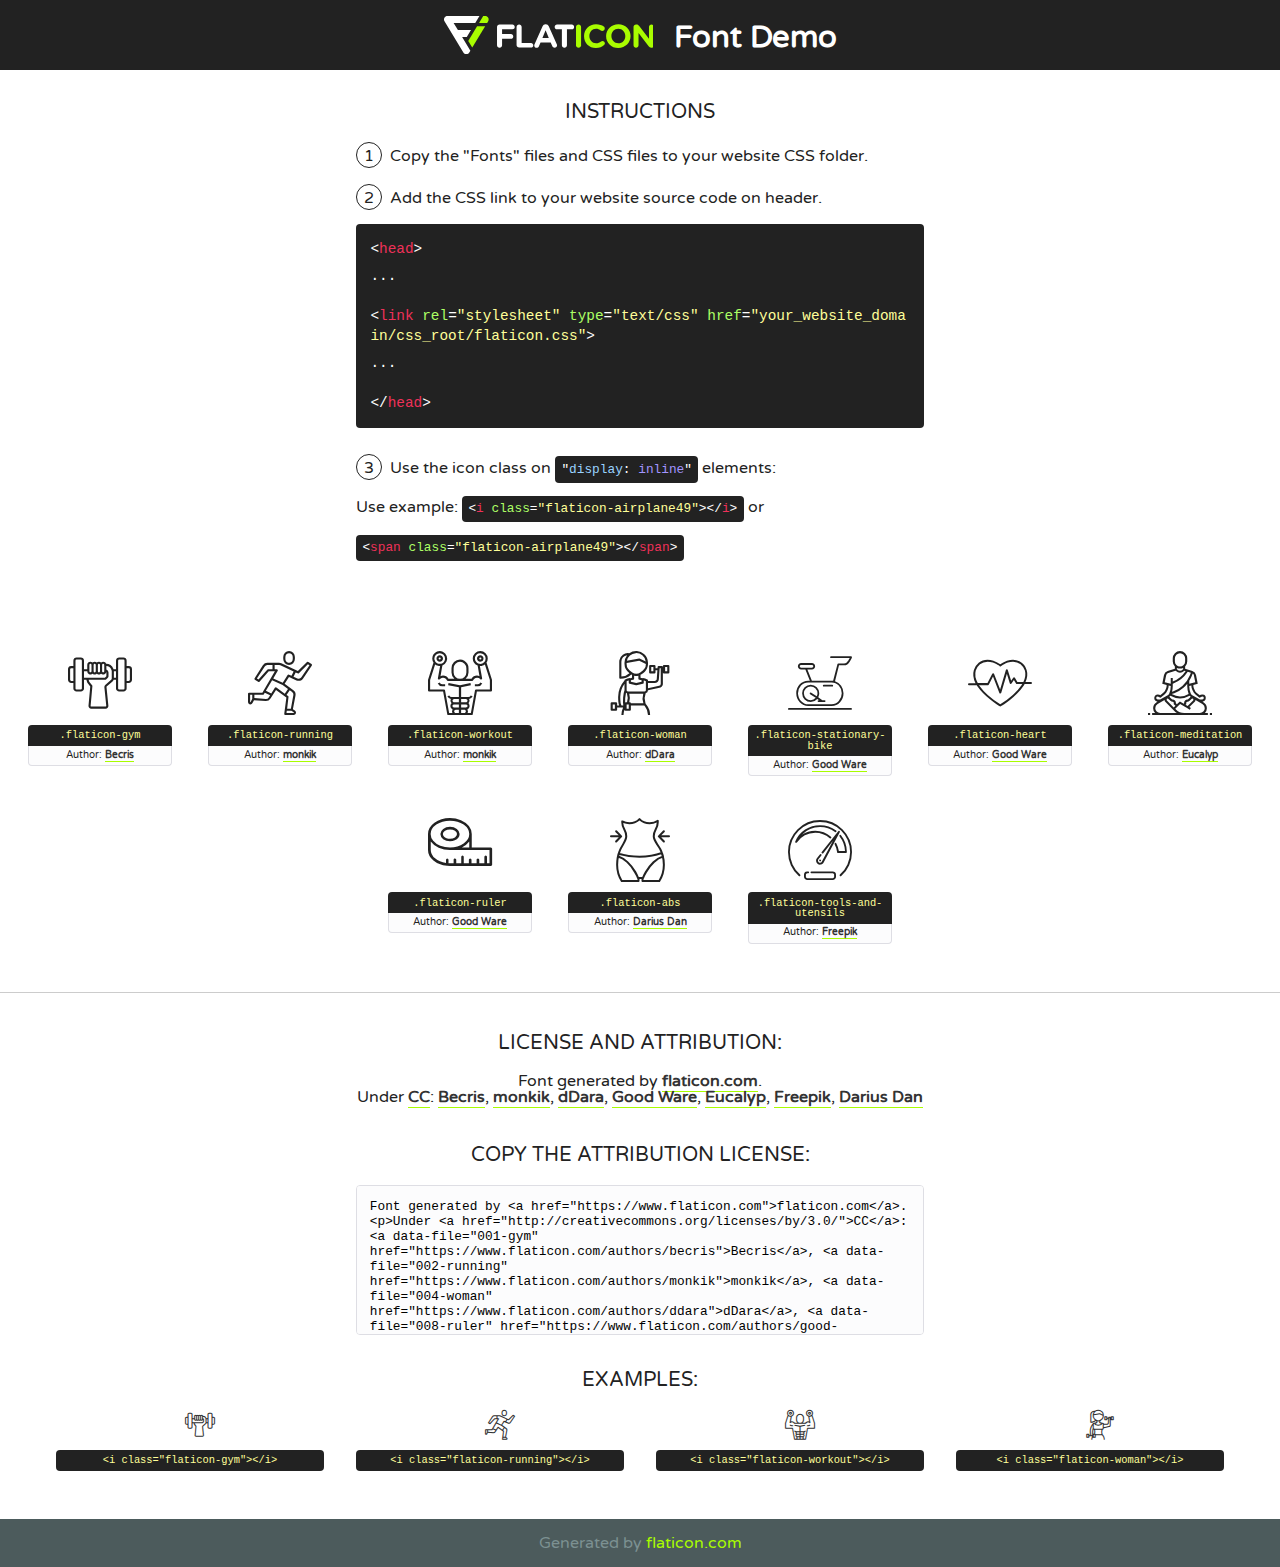
<file: gym/static/fonts/flaticon/font/flaticon.html>
<!DOCTYPE html>
<!--
  Flaticon icon font: Flaticon
  Creation date: 16/10/2018 07:46
-->
<html>
<!DOCTYPE html>
<html>

<head>
    <title>Flaticon WebFont</title>
    <link href="http://fonts.googleapis.com/css?family=Varela+Round" rel="stylesheet" type="text/css" />
    <link rel="stylesheet" type="text/css" href="flaticon.css">
    <meta charset="UTF-8">
    <style>
    html, body, div, span, applet, object, iframe,
    h1, h2, h3, h4, h5, h6, p, blockquote, pre,
    a, abbr, acronym, address, big, cite, code,
    del, dfn, em, img, ins, kbd, q, s, samp,
    small, strike, strong, sub, sup, tt, var,
    b, u, i, center,
    dl, dt, dd, ol, ul, li,
    fieldset, form, label, legend,
    table, caption, tbody, tfoot, thead, tr, th, td,
    article, aside, canvas, details, embed, 
    figure, figcaption, footer, header, hgroup, 
    menu, nav, output, ruby, section, summary,
    time, mark, audio, video {
        margin: 0;
        padding: 0;
        border: 0;
        font-size: 100%;
        font: inherit;
        vertical-align: baseline;
    }
    /* HTML5 display-role reset for older browsers */
    article, aside, details, figcaption, figure, 
    footer, header, hgroup, menu, nav, section {
        display: block;
    }
    body {
        line-height: 1;
    }
    ol, ul {
        list-style: none;
    }
    blockquote, q {
        quotes: none;
    }
    blockquote:before, blockquote:after,
    q:before, q:after {
        content: '';
        content: none;
    }
    table {
        border-collapse: collapse;
        border-spacing: 0;
    }
    body {
        font-family: 'Varela Round', Helvetica, Arial, sans-serif;
        font-size: 16px;
        color: #222;
    }
    a {
        color: #333;
        border-bottom: 1px solid #a9fd00;
        font-weight: bold;
        text-decoration: none;
    }
    * {
        -moz-box-sizing: border-box;
        -webkit-box-sizing: border-box;
        box-sizing: border-box;
        margin: 0;
        padding: 0;
    }
    [class^="flaticon-"]:before, [class*=" flaticon-"]:before, [class^="flaticon-"]:after, [class*=" flaticon-"]:after {
        font-family: Flaticon;
        font-size: 30px;
        font-style: normal;
        margin-left: 20px;
        color: #333;
    }
    .wrapper {
        max-width: 600px;
        margin: auto;
        padding: 0 1em;
    }
    .title {
        font-size: 1.25em;
        text-align: center;
        margin-bottom: 1em;
        text-transform: uppercase;
    }
    header {
        text-align: center;
        background-color: #222;
        color: #fff;
        padding: 1em;
    }
    header .logo {
        width: 210px;
        height: 38px;
        display: inline-block;
        vertical-align: middle;
        margin-right: 1em;
        border: none;
    }
    header strong {
        font-size: 1.95em;
        font-weight: bold;
        vertical-align: middle;
        margin-top: 5px;
        display: inline-block;
    }
    .demo {
        margin: 2em auto;
        line-height: 1.25em;
    }
    .demo ul li {
        margin-bottom: 1em;
    }
    .demo ul li .num {
        color: #222;
        border-radius: 20px;
        display: inline-block;
        width: 26px;
        padding: 3px;
        height: 26px;
        text-align: center;
        margin-right: 0.5em;
        border: 1px solid #222;
    }
    .demo ul li code {
        background-color: #222;
        border-radius: 4px;
        padding: 0.25em 0.5em;
        display: inline-block;
        color: #fff;
        font-family: Consolas,Monaco,Lucida Console,Liberation Mono,DejaVu Sans Mono,Bitstream Vera Sans Mono,Courier New, monospace;
        font-weight: lighter;
        margin-top: 1em;
        font-size: 0.8em;
        word-break: break-all;
    }
    .demo ul li code.big {
        padding: 1em;
        font-size: 0.9em;
    }
    .demo ul li code .red {
        color: #EF3159;
    }
    .demo ul li code .green {
        color: #ACFF65;
    }
    .demo ul li code .yellow {
        color: #FFFF99;
    }
    .demo ul li code .blue {
        color: #99D3FF;
    }
    .demo ul li code .purple {
        color: #A295FF;
    }
    .demo ul li code .dots {
        margin-top: 0.5em;
        display: block;
    }
    #glyphs {
        border-bottom: 1px solid #ccc;
        padding: 2em 0;
        text-align: center;
    }
    .glyph {
        display: inline-block;
        width: 9em;
        margin: 1em;
        text-align: center;
        vertical-align: top;
        background: #FFF;
    }
    .glyph .glyph-icon {
        padding: 10px;
        display: block;
        font-family:"Flaticon";
        font-size: 64px;
        line-height: 1;
    }
    .glyph .glyph-icon:before {
        font-size: 64px;
        color: #222;
        margin-left: 0;
    }
    .class-name {
        font-size: 0.65em;
        background-color: #222;
        color: #fff;
        border-radius: 4px 4px 0 0;
        padding: 0.5em;
        color: #FFFF99;
        font-family: Consolas,Monaco,Lucida Console,Liberation Mono,DejaVu Sans Mono,Bitstream Vera Sans Mono,Courier New, monospace;
    }
    .author-name {
        font-size: 0.6em;
        background-color: #fcfcfd;
        border: 1px solid #DEDEE4;
        border-top: 0;
        border-radius: 0 0 4px 4px;
        padding: 0.5em;
    }
    .class-name:last-child {
        font-size: 10px;
        color:#888;
    }
    .class-name:last-child a {
        font-size: 10px;
        color:#555;
    }
    .class-name:last-child a:hover {
        color:#a9fd00;
    }
    .glyph > input {
        display: block;
        width: 100px;
        margin: 5px auto;
        text-align: center;
        font-size: 12px;
        cursor: text;
    }
    .glyph > input.icon-input {
        font-family:"Flaticon";
        font-size: 16px;
        margin-bottom: 10px;
    }
    .attribution .title {
        margin-top: 2em;
    }
    .attribution textarea {
        background-color: #fcfcfd;
        padding: 1em;
        border: none;
        box-shadow: none;
        border: 1px solid #DEDEE4;
        border-radius: 4px;
        resize: none;
        width: 100%;
        height: 150px;
        font-size: 0.8em;
        font-family: Consolas,Monaco,Lucida Console,Liberation Mono,DejaVu Sans Mono,Bitstream Vera Sans Mono,Courier New, monospace;
        -webkit-appearance: none;
    }
    .iconsuse {
        margin: 2em auto;
        text-align: center;
        max-width: 1200px;
    }
    .iconsuse:after {
        content: '';
        display: table;
        clear: both;
    }
    .iconsuse .image {
        float: left;
        width: 25%;
        padding: 0 1em;
    }
    .iconsuse .image p {
        margin-bottom: 1em;
    }
    .iconsuse .image span {
        display: block;
        font-size: 0.65em;
        background-color: #222;
        color: #fff;
        border-radius: 4px;
        padding: 0.5em;
        color: #FFFF99;
        margin-top: 1em;
        font-family: Consolas,Monaco,Lucida Console,Liberation Mono,DejaVu Sans Mono,Bitstream Vera Sans Mono,Courier New, monospace;
    }
    #footer {
        text-align: center;
        background-color: #4C5B5C;
        color: #7c9192;
        padding: 1em;
    }
    #footer a {
        border: none;
        color: #a9fd00;
        font-weight: normal;
    }
    @media (max-width: 960px) {
        .iconsuse .image {
            width: 50%;
        }
    }
    @media (max-width: 560px) {
        .iconsuse .image {
            width: 100%;
        }
    }
    </style>
</head>

<body class="characters-off">

    <header>
        <a href="https://www.flaticon.com" target="_blank" class="logo">
            <svg version="1.1" xmlns="http://www.w3.org/2000/svg" xmlns:xlink="http://www.w3.org/1999/xlink" xmlns:a="http://ns.adobe.com/AdobeSVGViewerExtensions/3.0/" viewBox="0 0 560.875 102.036" enable-background="new 0 0 560.875 102.036" xml:space="preserve">
                <defs>
                </defs>
                <g>
                    <g class="letters">
                        <path fill="#ffffff" d="M141.596,29.675c0-3.777,2.985-6.767,6.764-6.767h34.438c3.426,0,6.15,2.728,6.15,6.15
                        c0,3.43-2.724,6.149-6.15,6.149h-27.674v13.091h23.719c3.429,0,6.151,2.724,6.151,6.15c0,3.43-2.723,6.149-6.151,6.149h-23.719
                        v17.574c0,3.773-2.986,6.761-6.764,6.761c-3.779,0-6.764-2.989-6.764-6.761V29.675z"></path>
                        <path fill="#ffffff" d="M193.844,29.149c0-3.781,2.985-6.767,6.764-6.767c3.776,0,6.763,2.985,6.763,6.767v42.957h25.039
                        c3.426,0,6.149,2.726,6.149,6.153c0,3.425-2.723,6.15-6.149,6.15h-31.802c-3.779,0-6.764-2.986-6.764-6.768V29.149z"></path>
                        <path fill="#ffffff" d="M241.891,75.71l21.438-48.407c1.492-3.341,4.215-5.357,7.906-5.357h0.792
                        c3.686,0,6.323,2.017,7.815,5.357l21.439,48.407c0.436,0.967,0.701,1.845,0.701,2.723c0,3.602-2.809,6.501-6.414,6.501
                        c-3.161,0-5.269-1.845-6.499-4.655l-4.132-9.661h-27.059l-4.301,10.102c-1.144,2.631-3.426,4.214-6.237,4.214
                        c-3.517,0-6.24-2.81-6.24-6.325C241.1,77.64,241.451,76.677,241.891,75.71z M279.932,58.666l-8.521-20.297l-8.526,20.297H279.932
                        z"></path>
                        <path fill="#ffffff" d="M314.864,35.387H301.86c-3.429,0-6.239-2.813-6.239-6.238c0-3.429,2.811-6.24,6.239-6.24h39.533
                        c3.426,0,6.237,2.811,6.237,6.24c0,3.425-2.811,6.238-6.237,6.238h-13.001v42.785c0,3.773-2.99,6.761-6.764,6.761
                        c-3.779,0-6.764-2.989-6.764-6.761V35.387z"></path>
                        <path fill="#A9FD00" d="M352.615,29.149c0-3.781,2.985-6.767,6.767-6.767c3.774,0,6.761,2.985,6.761,6.767v49.024
                        c0,3.773-2.987,6.761-6.761,6.761c-3.781,0-6.767-2.989-6.767-6.761V29.149z"></path>
                        <path fill="#A9FD00" d="M374.132,53.836v-0.179c0-17.481,13.178-31.801,32.065-31.801c9.22,0,15.459,2.458,20.557,6.238
                        c1.402,1.054,2.637,2.985,2.637,5.357c0,3.692-2.985,6.59-6.681,6.59c-1.845,0-3.071-0.702-4.044-1.319
                        c-3.776-2.813-7.729-4.393-12.562-4.393c-10.364,0-17.831,8.611-17.831,19.154v0.173c0,10.542,7.291,19.329,17.831,19.329
                        c5.715,0,9.492-1.756,13.359-4.834c1.049-0.874,2.458-1.491,4.039-1.491c3.429,0,6.325,2.813,6.325,6.236
                        c0,2.106-1.056,3.78-2.282,4.834c-5.539,4.834-12.036,7.733-21.878,7.733C387.572,85.464,374.132,71.493,374.132,53.836z"></path>
                        <path fill="#A9FD00" d="M433.009,53.836v-0.179c0-17.481,13.79-31.801,32.766-31.801c18.981,0,32.592,14.143,32.592,31.628v0.173
                        c0,17.483-13.785,31.807-32.769,31.807C446.625,85.464,433.009,71.32,433.009,53.836z M484.224,53.836v-0.179
                        c0-10.539-7.725-19.326-18.626-19.326c-10.893,0-18.449,8.611-18.449,19.154v0.173c0,10.542,7.73,19.329,18.626,19.329
                        C476.676,72.986,484.224,64.378,484.224,53.836z"></path>
                        <path fill="#A9FD00" d="M506.233,29.321c0-3.774,2.99-6.763,6.767-6.763h1.401c3.252,0,5.183,1.583,7.029,3.953l26.093,34.265
                        V29.059c0-3.692,2.99-6.677,6.681-6.677c3.683,0,6.671,2.985,6.671,6.677v48.934c0,3.78-2.987,6.765-6.764,6.765h-0.436
                        c-3.257,0-5.188-1.581-7.034-3.953l-27.056-35.492v32.944c0,3.687-2.985,6.676-6.678,6.676c-3.683,0-6.673-2.989-6.673-6.676
                        V29.321z"></path>
                    </g>
                    <g class="insignia">
                        <path fill="#ffffff" d="M48.372,56.137h12.517l11.156-18.537H37.186L25.688,18.539h57.825L94.668,0H9.271
                        C5.925,0,2.842,1.801,1.198,4.716c-1.644,2.907-1.593,6.482,0.134,9.343l50.38,83.501c1.678,2.781,4.689,4.476,7.938,4.476
                        c3.246,0,6.257-1.695,7.935-4.476l2.898-4.804L48.372,56.137z"></path>
                        <g class="i">
                            <path fill="#A9FD00" d="M93.575,18.539h0.031v0.004l21.652,0.004l2.705-4.488c1.727-2.861,1.778-6.436,0.133-9.343
                            C116.454,1.801,113.371,0,110.026,0h-5.294L93.575,18.539z"></path>
                            <polygon fill="#A9FD00" points="88.291,27.356 64.725,66.486 75.519,84.404 109.942,27.356"></polygon>
                        </g>
                    </g>
                </g>
            </svg>
        </a>
        <strong>Font Demo</strong>
    </header>


    <section class="demo wrapper">

        <p class="title">Instructions</p>

        <ul>
            <li>
                <span class="num">1</span>Copy the "Fonts" files and CSS files to your website CSS folder.
            </li>
            <li>
                <span class="num">2</span>Add the CSS link to your website source code on header.
                <code class="big">
                    &lt;<span class="red">head</span>&gt;
                    <br/><span class="dots">...</span>
                    <br/>&lt;<span class="red">link</span> <span class="green">rel</span>=<span class="yellow">"stylesheet"</span> <span class="green">type</span>=<span class="yellow">"text/css"</span> <span class="green">href</span>=<span class="yellow">"your_website_domain/css_root/flaticon.css"</span>&gt;
                    <br/><span class="dots">...</span>
                    <br/>&lt;/<span class="red">head</span>&gt;
                </code>
            </li>

            <li>
                <p>
                    <span class="num">3</span>Use the icon class on <code>"<span class="blue">display</span>:<span class="purple"> inline</span>"</code> elements:
                    <br />
                    Use example: <code>&lt;<span class="red">i</span> <span class="green">class</span>=<span class="yellow">&quot;flaticon-airplane49&quot;</span>&gt;&lt;/<span class="red">i</span>&gt;</code> or <code>&lt;<span class="red">span</span> <span class="green">class</span>=<span class="yellow">&quot;flaticon-airplane49&quot;</span>&gt;&lt;/<span class="red">span</span>&gt;</code>
            </li>
        </ul>

    </section>




   <section id="glyphs">          
    
      
        <div class="glyph"><div class="glyph-icon flaticon-gym"></div>
            <div class="class-name">.flaticon-gym</div>
            <div class="author-name">Author: <a data-file="001-gym" href="https://www.flaticon.com/authors/becris">Becris</a> </div> 
        </div>        
        
        <div class="glyph"><div class="glyph-icon flaticon-running"></div>
            <div class="class-name">.flaticon-running</div>
            <div class="author-name">Author: <a data-file="002-running" href="https://www.flaticon.com/authors/monkik">monkik</a> </div> 
        </div>        
        
        <div class="glyph"><div class="glyph-icon flaticon-workout"></div>
            <div class="class-name">.flaticon-workout</div>
            <div class="author-name">Author: <a data-file="003-workout" href="https://www.flaticon.com/authors/monkik">monkik</a> </div> 
        </div>        
        
        <div class="glyph"><div class="glyph-icon flaticon-woman"></div>
            <div class="class-name">.flaticon-woman</div>
            <div class="author-name">Author: <a data-file="004-woman" href="https://www.flaticon.com/authors/ddara">dDara</a> </div> 
        </div>        
        
        <div class="glyph"><div class="glyph-icon flaticon-stationary-bike"></div>
            <div class="class-name">.flaticon-stationary-bike</div>
            <div class="author-name">Author: <a data-file="005-stationary-bike" href="https://www.flaticon.com/authors/good-ware">Good Ware</a> </div> 
        </div>        
        
        <div class="glyph"><div class="glyph-icon flaticon-heart"></div>
            <div class="class-name">.flaticon-heart</div>
            <div class="author-name">Author: <a data-file="006-heart" href="https://www.flaticon.com/authors/good-ware">Good Ware</a> </div> 
        </div>        
        
        <div class="glyph"><div class="glyph-icon flaticon-meditation"></div>
            <div class="class-name">.flaticon-meditation</div>
            <div class="author-name">Author: <a data-file="007-meditation" href="https://www.flaticon.com/authors/eucalyp">Eucalyp</a> </div> 
        </div>        
        
        <div class="glyph"><div class="glyph-icon flaticon-ruler"></div>
            <div class="class-name">.flaticon-ruler</div>
            <div class="author-name">Author: <a data-file="008-ruler" href="https://www.flaticon.com/authors/good-ware">Good Ware</a> </div> 
        </div>        
        
        <div class="glyph"><div class="glyph-icon flaticon-abs"></div>
            <div class="class-name">.flaticon-abs</div>
            <div class="author-name">Author: <a data-file="009-abs" href="https://www.flaticon.com/authors/darius-dan">Darius Dan</a> </div> 
        </div>        
        
        <div class="glyph"><div class="glyph-icon flaticon-tools-and-utensils"></div>
            <div class="class-name">.flaticon-tools-and-utensils</div>
            <div class="author-name">Author: <a data-file="010-tools-and-utensils" href="http://www.freepik.com">Freepik</a> </div> 
        </div>        
        

    </section>



    <section class="attribution wrapper"   style="text-align:center;">

      <div class="title">License and attribution:</div><div class="attrDiv">Font generated by <a href="https://www.flaticon.com">flaticon.com</a>. <div><p>Under <a href="http://creativecommons.org/licenses/by/3.0/">CC</a>: <a data-file="001-gym" href="https://www.flaticon.com/authors/becris">Becris</a>, <a data-file="002-running" href="https://www.flaticon.com/authors/monkik">monkik</a>, <a data-file="004-woman" href="https://www.flaticon.com/authors/ddara">dDara</a>, <a data-file="008-ruler" href="https://www.flaticon.com/authors/good-ware">Good Ware</a>, <a data-file="007-meditation" href="https://www.flaticon.com/authors/eucalyp">Eucalyp</a>, <a data-file="010-tools-and-utensils" href="http://www.freepik.com">Freepik</a>, <a data-file="009-abs" href="https://www.flaticon.com/authors/darius-dan">Darius Dan</a></p>  </div>
      </div>
      <div class="title">Copy the Attribution License:</div>

    <textarea onclick="this.focus();this.select();">Font generated by &lt;a href=&quot;https://www.flaticon.com&quot;&gt;flaticon.com&lt;/a&gt;. <p>Under <a href="http://creativecommons.org/licenses/by/3.0/">CC</a>: <a data-file="001-gym" href="https://www.flaticon.com/authors/becris">Becris</a>, <a data-file="002-running" href="https://www.flaticon.com/authors/monkik">monkik</a>, <a data-file="004-woman" href="https://www.flaticon.com/authors/ddara">dDara</a>, <a data-file="008-ruler" href="https://www.flaticon.com/authors/good-ware">Good Ware</a>, <a data-file="007-meditation" href="https://www.flaticon.com/authors/eucalyp">Eucalyp</a>, <a data-file="010-tools-and-utensils" href="http://www.freepik.com">Freepik</a>, <a data-file="009-abs" href="https://www.flaticon.com/authors/darius-dan">Darius Dan</a></p>  
     </textarea>

    </section>

    <section class="iconsuse">

          <div class="title">Examples:</div>            
             
            <div class="image">
                <p>
                    <i class="glyph-icon flaticon-gym"></i> 
                    <span>&lt;i class=&quot;flaticon-gym&quot;&gt;&lt;/i&gt;</span>
                </p>
            </div>
            
            <div class="image">
                <p>
                    <i class="glyph-icon flaticon-running"></i> 
                    <span>&lt;i class=&quot;flaticon-running&quot;&gt;&lt;/i&gt;</span>
                </p>
            </div>
            
            <div class="image">
                <p>
                    <i class="glyph-icon flaticon-workout"></i> 
                    <span>&lt;i class=&quot;flaticon-workout&quot;&gt;&lt;/i&gt;</span>
                </p>
            </div>
            
            <div class="image">
                <p>
                    <i class="glyph-icon flaticon-woman"></i> 
                    <span>&lt;i class=&quot;flaticon-woman&quot;&gt;&lt;/i&gt;</span>
                </p>
            </div>
                       
        </div>
                            
    </section>

<div id="footer">
    <div>Generated by <a href="https://www.flaticon.com">flaticon.com</a>
    </div>
</div>



</body>
</html>
</file>
<file: gym/static/fonts/flaticon/font/flaticon.css>
/*
  	Flaticon icon font: Flaticon
  	Creation date: 16/10/2018 07:46
  	*/

@font-face {
  font-family: "Flaticon";
  src: url("./Flaticon.eot");
  src: url("./Flaticon.eot?#iefix") format("embedded-opentype"),
       url("./Flaticon.woff") format("woff"),
       url("./Flaticon.ttf") format("truetype"),
       url("./Flaticon.svg#Flaticon") format("svg");
  font-weight: normal;
  font-style: normal;
}

@media screen and (-webkit-min-device-pixel-ratio:0) {
  @font-face {
    font-family: "Flaticon";
    src: url("./Flaticon.svg#Flaticon") format("svg");
  }
}

[class^="flaticon-"]:before, [class*=" flaticon-"]:before,
[class^="flaticon-"]:after, [class*=" flaticon-"]:after {   
  font-family: Flaticon;
        font-size: 20px;
font-style: normal;
margin-left: 20px;
}

.flaticon-gym:before { content: "\f100"; }
.flaticon-running:before { content: "\f101"; }
.flaticon-workout:before { content: "\f102"; }
.flaticon-woman:before { content: "\f103"; }
.flaticon-stationary-bike:before { content: "\f104"; }
.flaticon-heart:before { content: "\f105"; }
.flaticon-meditation:before { content: "\f106"; }
.flaticon-ruler:before { content: "\f107"; }
.flaticon-abs:before { content: "\f108"; }
.flaticon-tools-and-utensils:before { content: "\f109"; }
</file>
